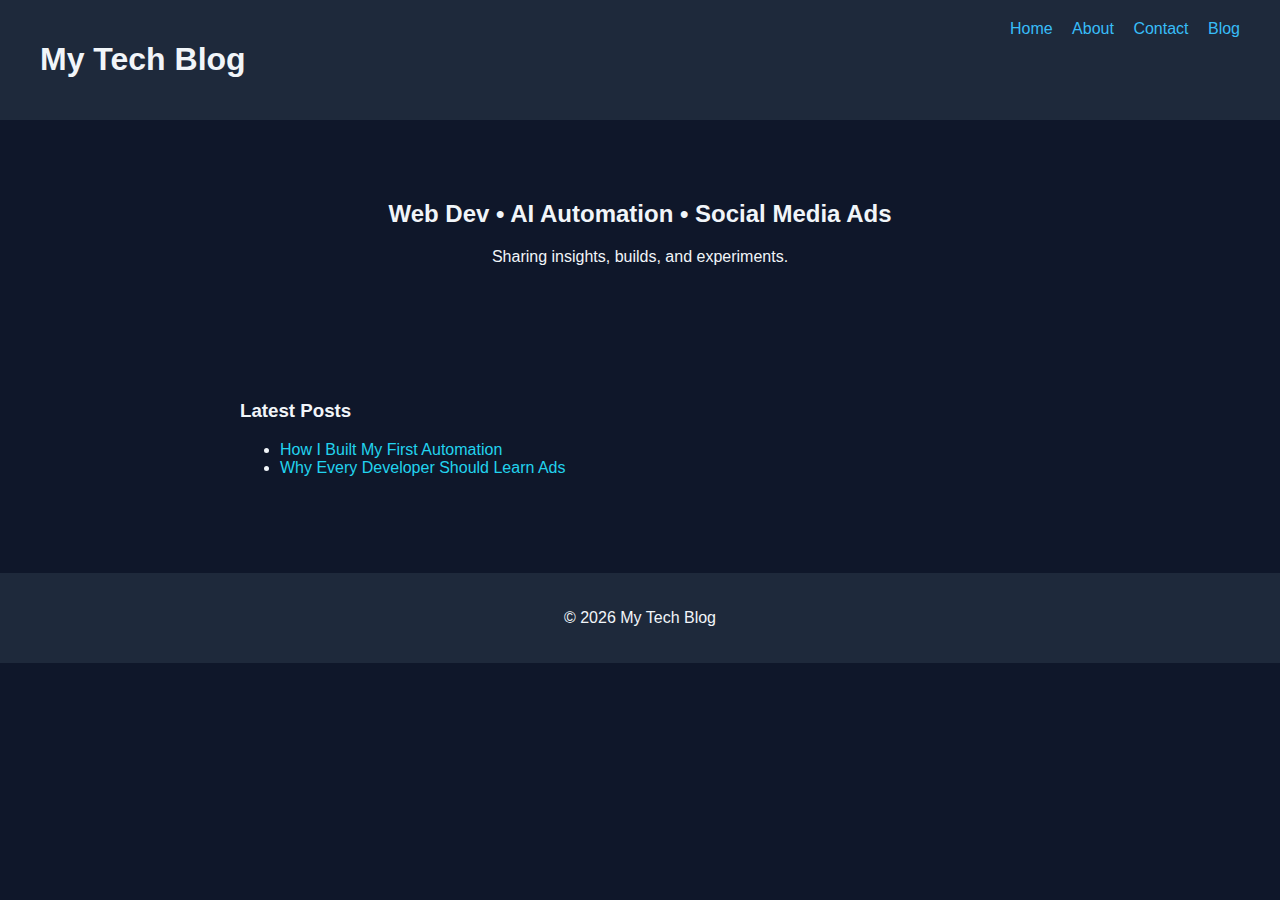
<file: index.html>
<!DOCTYPE html>
<html lang="en">
<head>
    <meta charset="UTF-8">
    <title>My Tech Blog</title>
    <link rel="stylesheet" href="style.css">
</head>
<body>

<header>
    <h1>My Tech Blog</h1>
    <nav>
        <a href="index.html">Home</a>
        <a href="about.html">About</a>
        <a href="contact.html">Contact</a>
        <a href="blog.html">Blog</a>
    </nav>
</header>

<section class="hero">
    <h2>Web Dev • AI Automation • Social Media Ads</h2>
    <p>Sharing insights, builds, and experiments.</p>
</section>

<section class="posts">
    <h3>Latest Posts</h3>
    <ul>
        <li><a href="blog/post-1.html">How I Built My First Automation</a></li>
        <li><a href="blog/post-2.html">Why Every Developer Should Learn Ads</a></li>
    </ul>
</section>

<footer>
    <p>© 2026 My Tech Blog</p>
</footer>

</body>
</html>
</file>
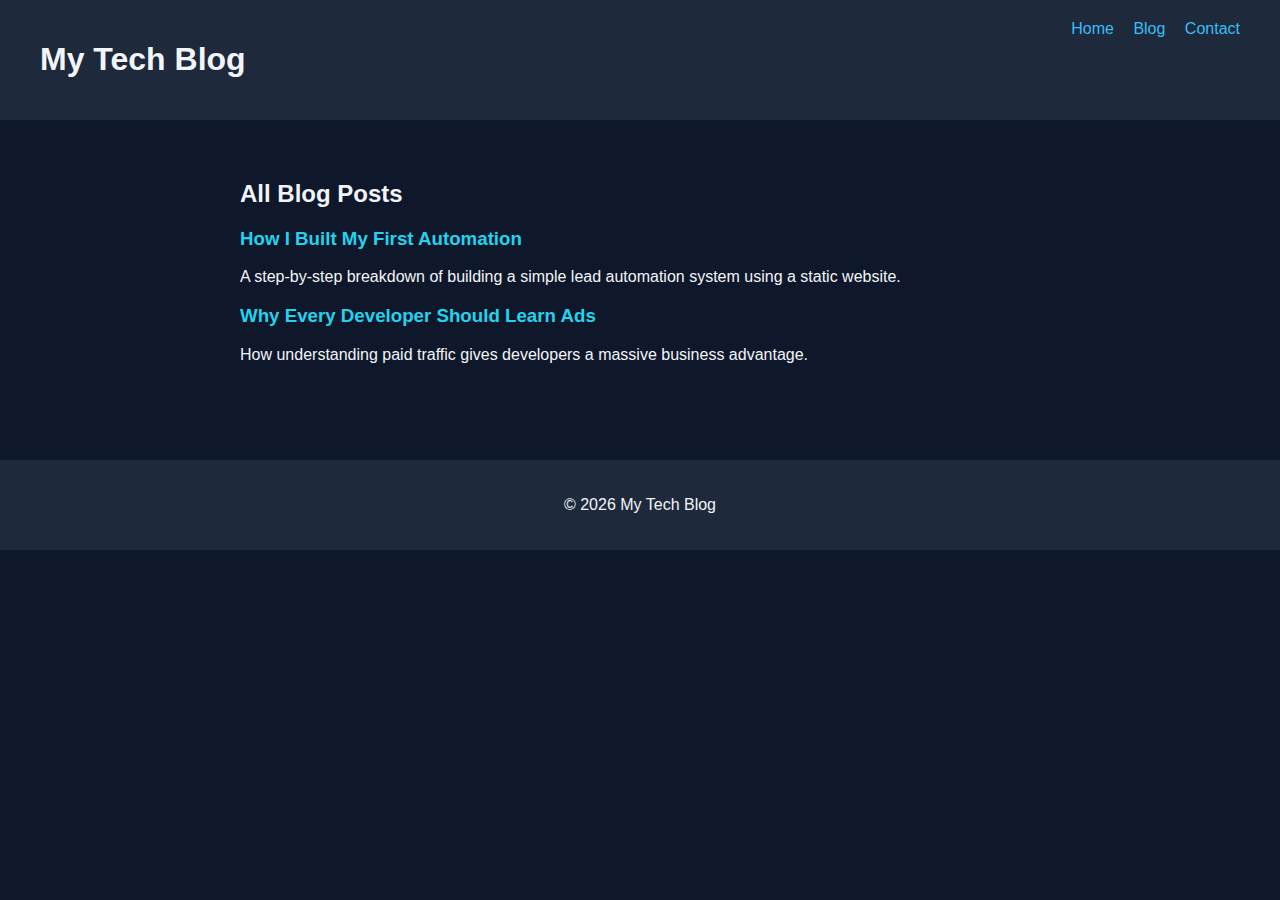
<file: blog.html>
<!DOCTYPE html>
<html lang="en">
<head>
    <meta charset="UTF-8">
    <title>Blog | My Tech Blog</title>
    <link rel="stylesheet" href="style.css">
</head>
<body>

<header>
    <h1>My Tech Blog</h1>
    <nav>
        <a href="index.html">Home</a>
        <a href="blog.html">Blog</a>
        <a href="contact.html">Contact</a>
    </nav>
</header>

<section class="posts">
    <h2>All Blog Posts</h2>

    <div class="post-card">
        <h3>
            <a href="blog/post-1.html">
                How I Built My First Automation
            </a>
        </h3>
        <p>A step-by-step breakdown of building a simple lead automation system using a static website.</p>

       
    </div>

    <!-- Add more posts below like this -->
    
    <div class="post-card">
        <h3>
            <a href="blog/post-2.html">
                Why Every Developer Should Learn Ads
            </a>
        </h3>
        <p>How understanding paid traffic gives developers a massive business advantage.</p>
    </div>

</section>

<footer>
    <p>© 2026 My Tech Blog</p>
</footer>

</body>
</html>
</file>
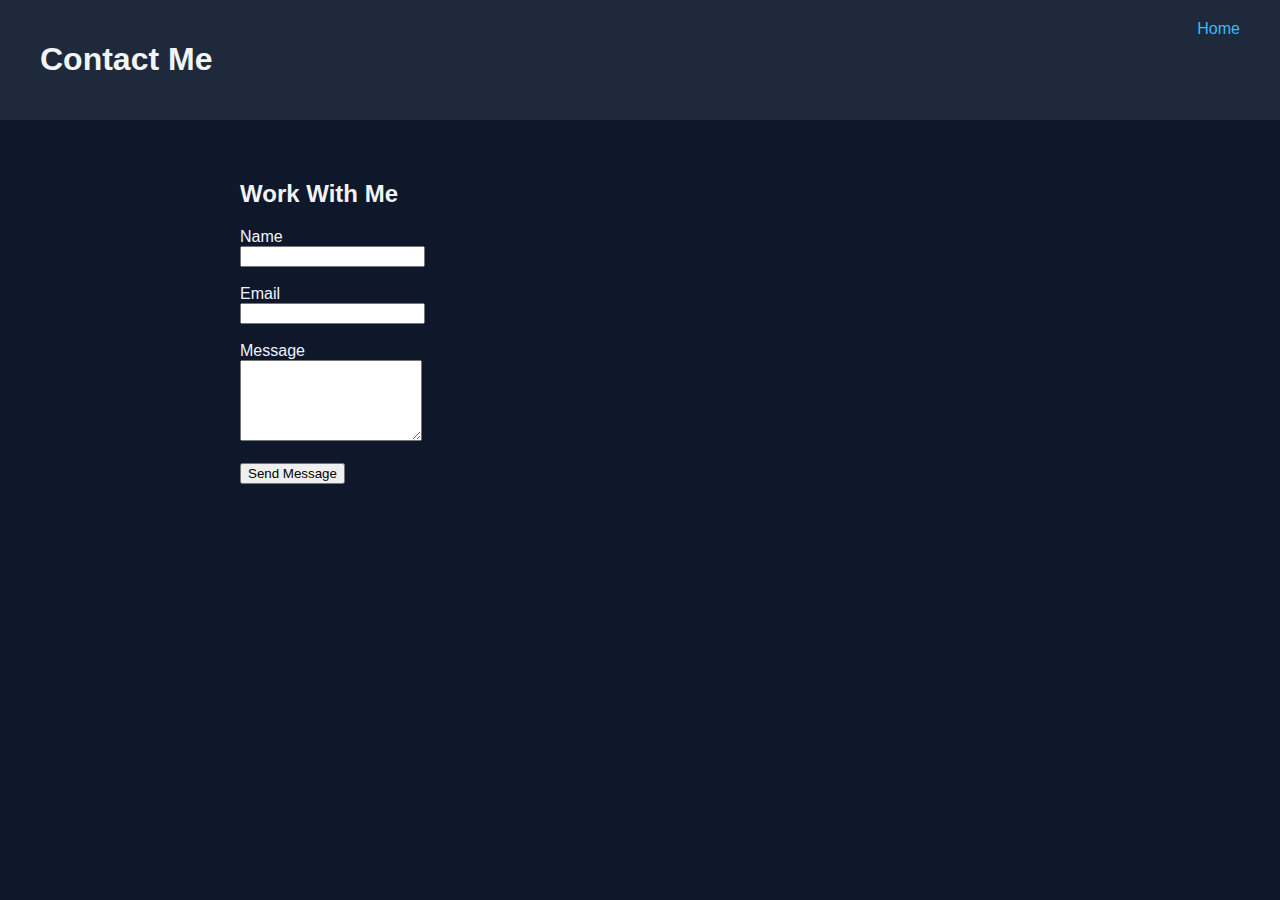
<file: contact.html>
<!DOCTYPE html>
<html>
<head>
  <meta charset="UTF-8">
  <title>Contact Me</title>
  <link rel="stylesheet" href="style.css">
</head>
<body>

<header>
  <h1>Contact Me</h1>
  <nav>
    <a href="index.html">Home</a>
  </nav>
</header>

<section class="posts">
  <h2>Work With Me</h2>
  
  <form action="https://formspree.io/f/YOUR_ID" method="POST">
    
    <label>Name</label><br>
    <input type="text" name="name" required><br><br>

    <label>Email</label><br>
    <input type="email" name="email" required><br><br>

    <label>Message</label><br>
    <textarea name="message" rows="5" required></textarea><br><br>

    <button type="submit">Send Message</button>

  </form>
</section>

</body>
</html>
</file>
<file: style.css>
body {
    font-family: Arial, sans-serif;
    margin: 0;
    background: #0f172a;
    color: #f1f5f9;
}

header {
    display: flex;
    justify-content: space-between;
    padding: 20px 40px;
    background: #1e293b;
}

nav a {
    color: #38bdf8;
    margin-left: 15px;
    text-decoration: none;
}

.hero {
    text-align: center;
    padding: 60px 20px;
}

.posts {
    padding: 40px;
    max-width: 800px;
    margin: auto;
}

.posts a {
    color: #22d3ee;
    text-decoration: none;
}

footer {
    text-align: center;
    padding: 20px;
    background: #1e293b;
    margin-top: 40px;
}
</file>
